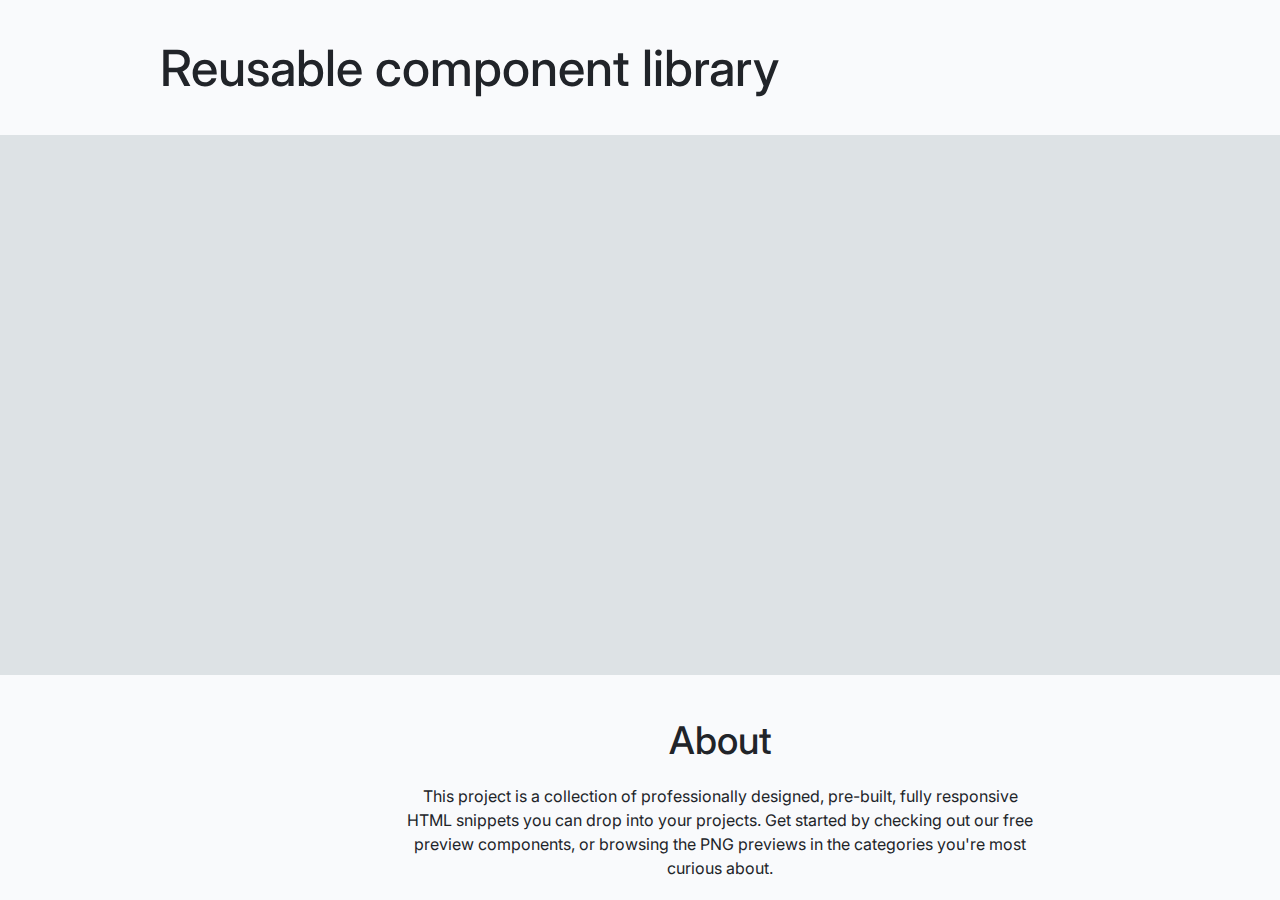
<file: 03-lection1/03-main-page/index.html>
<!DOCTYPE html>
<html lang="en">
<head>
    <meta charset="UTF-8">
    <title>Урок 1, задача 3</title>
    <link rel="stylesheet" type="text/css" href="components/page/page.css">
</head>
<body>
<div class="content">

    <header class="header">
        <div class="header__body header__body_m">
            <h1 class="header__text header__text_m">Reusable component library</h1>
        </div>

    </header>
    <main class="main">
        <div class="main__body main__body_m">

        </div>
    </main>
    <footer class="footer">
        <div class="footer__body footer__body_m">
            <h2 class="footer__about footer__about_m">About</h2>
            <p class="footer__text footer__text_m">
                This project is a collection of professionally designed, pre-built, fully responsive HTML snippets you can drop into your projects. Get started by checking out our free preview components, or browsing the PNG previews in the categories you're most curious about.
            </p>
        </div>
    </footer>

</div>




</body>
</html>
</file>
<file: 03-lection1/03-main-page/components/page/page.css>
@import url('https://fonts.googleapis.com/css2?family=Inter&display=swap');



*{
    margin:0px;
}

.content{
    width: 1440px;
    margin: auto;

}

.header{
    background: #F9FAFC;


}
.header__body_m{
    display: flex;
    flex-direction: column;
    align-items: flex-start;
    justify-content: center;
    height: 15vh;

}

.header__text{
    font-family: 'Inter';
    font-style: normal;
    font-weight: 500;
    font-size: 50px;
    line-height: 64px;
    color: #212429;
}
.header__text_m{
    margin-left:160px  ;

}

.main {
    background: #DDE2E5;

}
.main__body{

}
.main__body_m{
    height: 60vh;

}


.footer{
    background: #F9FAFC;

}
.footer__body_m{
    height: 25vh;
    display: flex;
    flex-direction: column;
    align-items: center;
    justify-content: center;
}

.footer__about{
    font-family: 'Inter';
    font-style: normal;
    font-weight: 500;
    font-size: 38px;
    line-height: 48px;
    color: #212429;
}
.footer__text{
    font-family: 'Inter';
    font-style: normal;
    font-weight: 400;
    font-size: 16px;
    line-height: 24px;
    text-align: center;
    color: #212429;
}
.footer__text_m{
    margin-top:20px;
    width:640px;
}
.footer__about_m{

    margin-top:20px;

}
</file>
